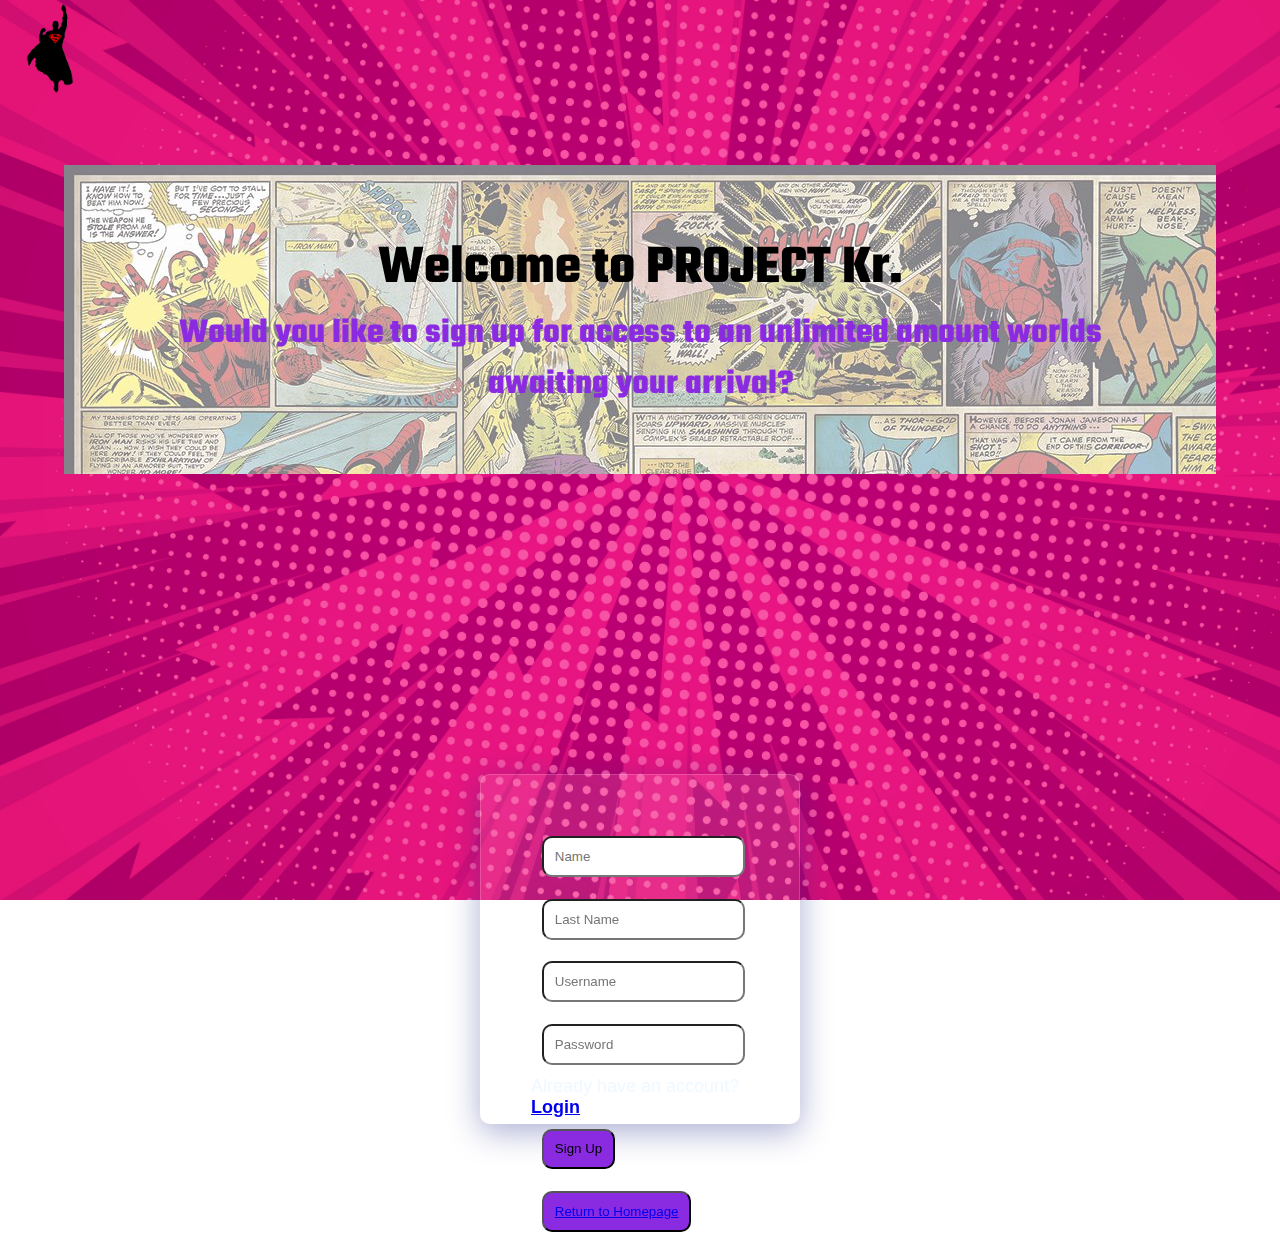
<file: register.html>
<!DOCTYPE html>
<html lang="en">
  <head>
    <meta charset="UTF-8" />
    <meta http-equiv="X-UA-Compatible" content="IE=edge" />
    <meta name="viewport" content="width=device-width, initial-scale=1.0" />

    <link
      rel="shortcut icon"
      href="./images/97-979421_superman-3222965-960-720-superman-silhouette-png-removebg-preview.png"
      type="image/png"
    />
    <link rel="stylesheet" href="./register.css" />
    <link rel="preconnect" href="https://fonts.googleapis.com" />
    <link rel="preconnect" href="https://fonts.gstatic.com" crossorigin />
    <link
      href="https://fonts.googleapis.com/css2?family=Teko&display=swap"
      rel="stylesheet"
    />
    <title>Projct Kr: Registration</title>
  </head>
  <body>
    <header>
      <div class="logo">
        <img
          class="logo-img"
          src="./images/97-979421_superman-3222965-960-720-superman-silhouette-png-removebg-preview.png"
          alt="Logo featuring superman"
        />
      </div>
    </header>
    <div class="header">
      <h1>Welcome to PROJECT Kr.</h1>
      <h2>
        Would you like to sign up for access to an unlimited amount worlds
        awaiting your arrival?
      </h2>
    </div>

    <section id="registering">
      <div class="register">
        <form
          class="register-form"
          onsubmit="event.preventDefault()"
          id="signup-form"
        >
          <div class="signup-name">
            <label for="name" class="name-1"></label>
            <input
              type="text"
              name="name"
              id="name"
              class="register-name"
              placeholder="Name"
              required
            />
          </div>

          <div class="signup-lastname">
            <label for="last-name" class="last-name"></label>
            <input
              type="text"
              name="last-name"
              id="last-name"
              class="register-lastname"
              placeholder="Last Name"
              required
            />
          </div>

          <div class="signup-username">
            <label for="last-name" class="user-name"></label>
            <input
              type="text"
              name="username"
              id="username"
              class="register-username"
              placeholder="Username"
              required
            />
          </div>

          <div>
            <label for="last-name" class="pass-word"></label>
            <input
              type="password"
              name="password"
              id="password"
              class="register-password"
              placeholder="Password"
              required
            />
            <p class="login-link">
              Already have an account? <a href="./signin.html"><b>Login</b></a>
            </p>
          </div>
          <div>
            <button type="submit" class="signup-btn">Sign Up</button>
            <button type="button" class="return-btn">
              <a href="./index.html">Return to Homepage</a>
            </button>
          </div>
        </form>
      </div>
    </section>
    <script src="./authentication.js"></script>
  </body>
</html>
</file>
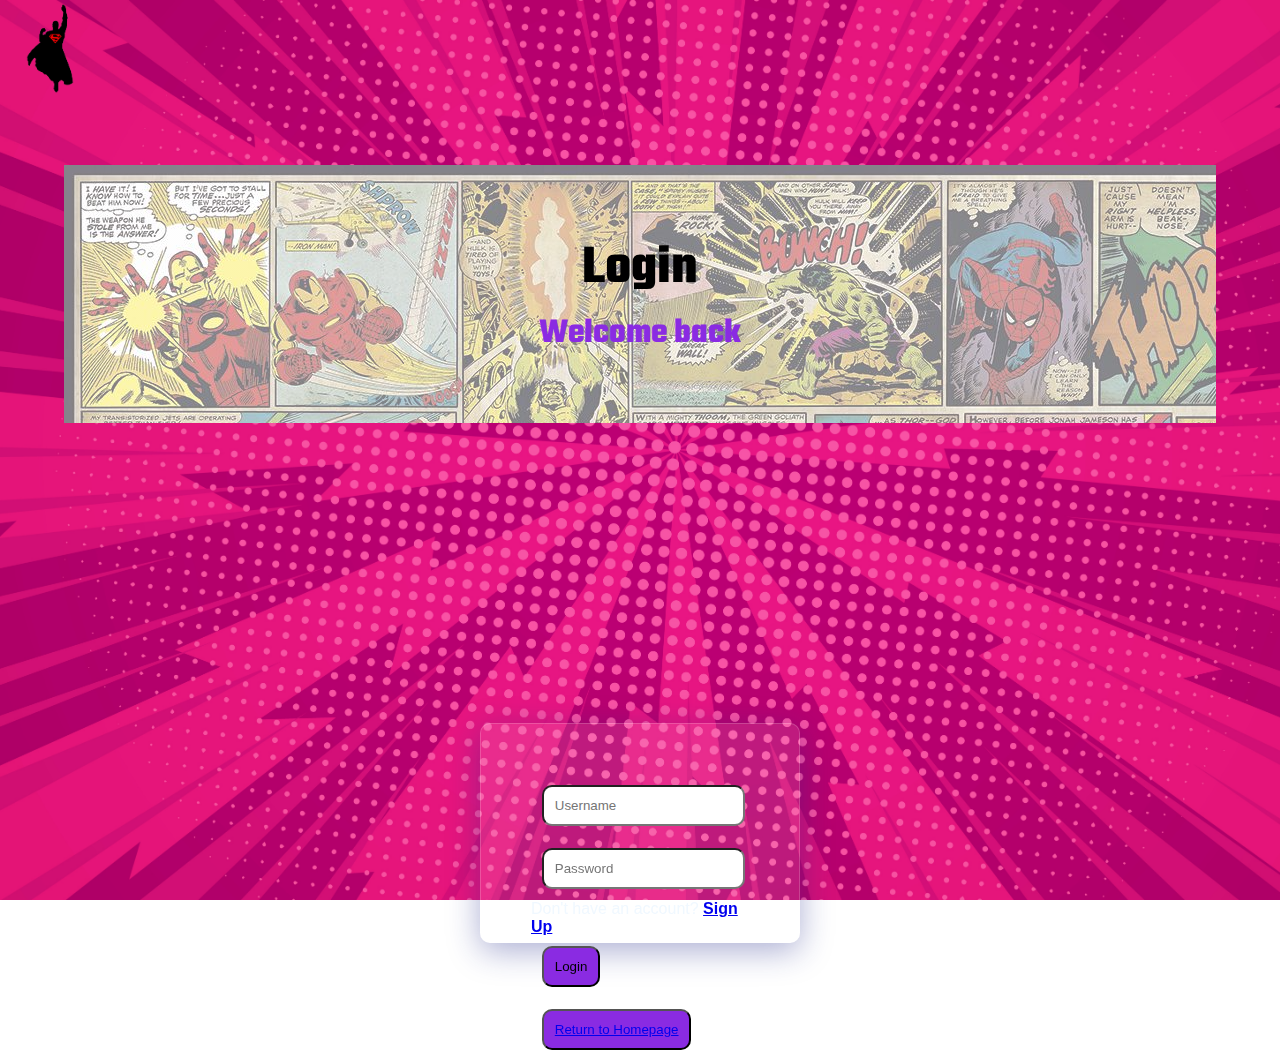
<file: signin.html>
<!DOCTYPE html>
<html lang="en">
  <head>
    <meta charset="UTF-8" />
    <meta http-equiv="X-UA-Compatible" content="IE=edge" />
    <meta name="viewport" content="width=device-width, initial-scale=1.0" />

    <link
      rel="shortcut icon"
      href="./images/97-979421_superman-3222965-960-720-superman-silhouette-png-removebg-preview.png"
      type="image/png"
    />
    <link rel="stylesheet" href="./signin.css" />
    <link rel="preconnect" href="https://fonts.googleapis.com" />
    <link rel="preconnect" href="https://fonts.gstatic.com" crossorigin />
    <link
      href="https://fonts.googleapis.com/css2?family=Teko&display=swap"
      rel="stylesheet"
    />
    <title>Projct Kr: Login</title>
  </head>
  <body>
    <header>
      <div class="logo">
        <img
          class="logo-img"
          src="./images/97-979421_superman-3222965-960-720-superman-silhouette-png-removebg-preview.png"
          alt="Logo featuring superman"
        />
      </div>
    </header>
    <div class="header">
      <h1>Login</h1>
      <h2>Welcome back</h2>
    </div>

    <section id="logging-in">
      <div class="login">
        <form
          class="login-form"
          onsubmit="event.preventDefault()"
          id="signup-form"
        >
          <div class="signup-username">
            <label for="last-name" class="user-name"></label>
            <input
              type="text"
              name="username"
              id="username"
              class="login-username"
              placeholder="Username"
              required
            />
          </div>

          <div>
            <label for="last-name" class="pass-word"></label>
            <input
              type="password"
              name="password"
              id="password"
              class="login-password"
              placeholder="Password"
              required
            />
            <p class="login-link">
              Don't have an account?
              <a href="./register.html"><b>Sign Up</b></a>
            </p>
          </div>
          <div>
            <button type="submit" class="signup-btn">Login</button>
            <button type="button" class="return-btn">
              <a href="./index.html">Return to Homepage</a>
            </button>
          </div>
        </form>
      </div>
    </section>
    <script src="./authentication.js"></script>
  </body>
</html>
</file>
<file: register.css>
* {
  box-sizing: border-box;
  margin: 0;
  padding: 0;
}

body {
  background: url(./images/684.jpg);
  font-family: "Titillium Web", sans-serif;
  color: aliceblue;
  background-attachment: fixed;
  background-size: cover;
}

.header {
  background: linear-gradient(rgb(255, 255, 255, 0.5), rgb(255, 255, 255, 0.5)),
    url(./images/background.jpg);
  margin: 5%;
  padding: 5%;
}

.register {
  display: flex;
  justify-content: center;
  margin-top: 300px;
}

.register-form {
  width: 320px;
  height: 350px;
  background: rgba(255, 255, 255, 0.1);
  box-shadow: 0 8px 32px 0 rgba(31, 38, 135, 0.37);
  backdrop-filter: blur(0.5px);
  -webkit-backdrop-filter: blur(0.5px);
  border-radius: 10px;
  border: 1px solid rgba(255, 255, 255, 0.18);
  align-items: center;
  padding: 50px;
}

h1 {
  /* display: flex;
        justify-content: center; */
  font-size: 55px;
  color: black;
  font-family: "Teko", sans-serif;
  text-align: center;
}

h2 {
  color: blueviolet;
  font-family: "Teko", sans-serif;
  text-align: center;
  font-size: 35px;
}

.logo-img {
  width: 100px;
}

.login-link {
  font-size: large;
  margin: auto;
}

.signup-btn {
  margin: 5%;
  padding: 5%;
  border-radius: 10px;
  background-color: blueviolet;
}

.return-btn {
  margin: 5%;
  padding: 5%;
  border-radius: 10px;
  background-color: blueviolet;
}

input {
  margin: 5%;
  padding: 5%;
  border-radius: 10px;
}
</file>
<file: signin.css>
* {
  box-sizing: border-box;
  margin: 0;
  padding: 0;
}

body {
  background: url(./images/684.jpg);
  font-family: "Titillium Web", sans-serif;
  color: aliceblue;
  background-attachment: fixed;
  background-size: cover;
}

.header {
  background: linear-gradient(rgb(255, 255, 255, 0.5), rgb(255, 255, 255, 0.5)),
    url(./images/background.jpg);
  margin: 5%;
  padding: 5%;
}

.login {
  display: flex;
  justify-content: center;
  margin-top: 300px;
}

.login-link {
  font-size: medium;
  margin: auto;
}

.login-form {
  width: 320px;
  height: 220px;
  background: rgba(255, 255, 255, 0.1);
  box-shadow: 0 8px 32px 0 rgba(31, 38, 135, 0.37);
  backdrop-filter: blur(0.5px);
  -webkit-backdrop-filter: blur(0.5px);
  border-radius: 10px;
  border: 1px solid rgba(255, 255, 255, 0.18);
  align-items: center;
  padding: 50px;
}

.signup-btn {
  margin: 5%;
  padding: 5%;
  border-radius: 10px;
  background-color: blueviolet;
}

.return-btn {
  margin: 5%;
  padding: 5%;
  border-radius: 10px;
  background-color: blueviolet;
}

input {
  margin: 5%;
  padding: 5%;
  border-radius: 10px;
}
h1 {
  /* display: flex;
        justify-content: center; */
  font-size: 55px;
  color: black;
  font-family: "Teko", sans-serif;
  text-align: center;
}

h2 {
  color: blueviolet;
  font-family: "Teko", sans-serif;
  text-align: center;
  font-size: 35px;
}

.logo-img {
  width: 100px;
}
</file>
